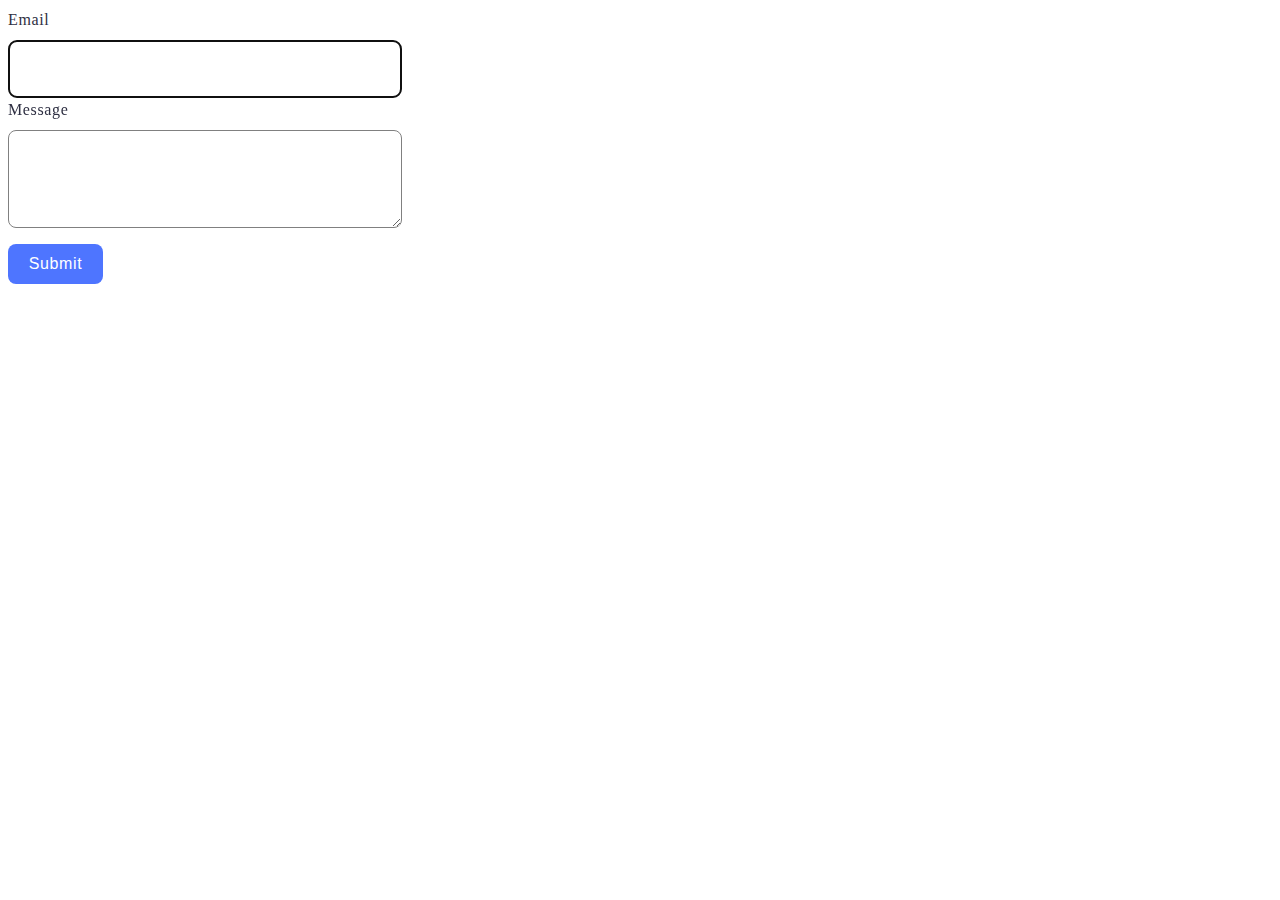
<file: src/2-form.html>
<!DOCTYPE html>
<html lang="ru">
  <head>
    <meta charset="UTF-8" />
    <meta name="viewport" content="width=device-width, initial-scale=1.0" />
    <meta http-equiv="X-UA-Compatible" content="ie=edge" />
    <title>Form</title>
    <link rel="stylesheet" href="css/common.css" />
  </head>
  <body>
    <form class="feedback-form" autocomplete="off">
      <label class="form-label">
        Email
        <input class="input" type="email" name="email" autofocus />
      </label>
      <label class="form-label">
        Message
        <textarea class="textarea" name="message" rows="8"></textarea>
      </label>
      <button class="btn" type="submit">Submit</button>
    </form>

    <script type="module" src="./js/2-form.js"></script>
  </body>
</html>
</file>
<file: src/css/common.css>
@import url('./reset.css');
@import url('./form.css');
@import url('./gallery.css');
</file>
